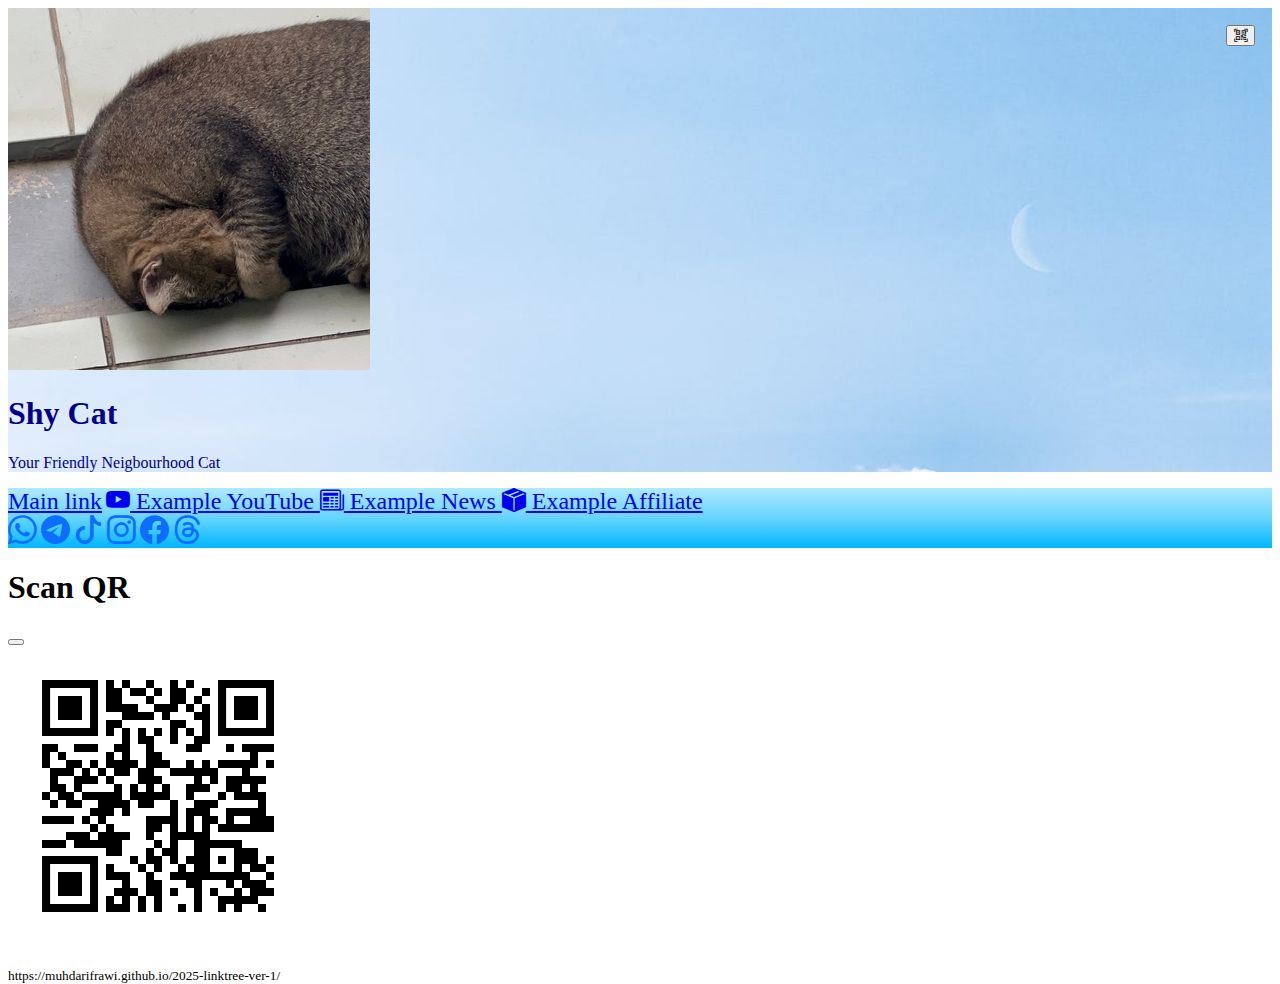
<file: index.html>
<!doctype html>
<html lang="en">

<head>
    <meta charset="utf-8">
    <meta name="viewport" content="width=device-width, initial-scale=1">
    <!-- Edit the title to describe your page -->
    <title>Linktree Demo</title>
    <!-- Bootstrap CSS  -->
    <link href="https://cdn.jsdelivr.net/npm/bootstrap@5.3.6/dist/css/bootstrap.min.css" rel="stylesheet"
        integrity="sha384-4Q6Gf2aSP4eDXB8Miphtr37CMZZQ5oXLH2yaXMJ2w8e2ZtHTl7GptT4jmndRuHDT" crossorigin="anonymous">
    <!-- Bootstrap Icon CDN -->
    <link rel="stylesheet" href="https://cdn.jsdelivr.net/npm/bootstrap-icons@1.13.1/font/bootstrap-icons.min.css">
    <!-- Custom/Personal CSS -->
    <link rel="stylesheet" href="./css/main.css">
    <link rel="stylesheet" href="./css/custom-btn.css">
    <link rel="stylesheet" href="./css/custom-icons.css">
    <link rel="stylesheet" href="./css/background-colors.css">
</head>

<body class="d-flex flex-column">
    <!-- Button trigger modal -->
    <button type="button" id="QrButton" class="btn btn-light" data-bs-toggle="modal" data-bs-target="#QrModal">
        <i class="bi bi-qr-code-scan"></i>
    </button>
    <div class="container-fluid pt-5 pb-2 text-center" id="header">
        <img src="./images/cat-circle-25-sq.jpg" class="rounded" alt="shy cat">
        <div id="header-texts" class="py-3">
            <h1 id="main-title">Shy Cat</h1>
            <p id="subtitle">Your Friendly Neigbourhood Cat</p>
        </div>
    </div>
    <div class="container-fluid pt-5 flex-grow-1" id="body-bg">
        <div class="container-fluid d-flex align-items-center flex-column" id="content">
            <a href="#" class="btn btn-primary mb-3 custom-btn-size custom-btn-text" role="button">Main link</a>
            <a href="#" class="btn btn-outline-primary mb-3 custom-btn-size custom-btn-text" role="button">
                <i class="bi bi-youtube me-3" style="font-size:1.5rem;"></i>
                Example YouTube
            </a>
            <a href="./news.html" class="btn btn-outline-primary mb-3 custom-btn-size custom-btn-text" role="button">
                <i class="bi bi-newspaper me-3"></i> Example News
            </a>
            <a href="#" class="btn btn-outline-primary mb-3 custom-btn-size custom-btn-text" role="button">
                <i class="bi bi-box-seam-fill me-3"></i> Example Affiliate
            </a>
        </div>
        <div class="container-fluid pt-3 pb-5 d-flex flex-row justify-content-center gap-3" id="footer">
            <a href="#" title="whatsapp"><i class="bi bi-whatsapp icon-props"></i></a>
            <a href="#" title="telegram"><i class="bi bi-telegram icon-props"></i></a>
            <a href="#" title="tiktok"><i class="bi bi-tiktok icon-props"></i></a>
            <a href="#" title="instagram"><i class="bi bi-instagram icon-props"></i></a>
            <a href="#" title="facebook"><i class="bi bi-facebook icon-props"></i></a>
            <a href="#" title="threads"><i class="bi bi-threads icon-props"></i></a>
        </div>
    </div>
    <!-- QR Modal -->
    <div class="modal fade" id="QrModal" tabindex="-1" aria-labelledby="QrModalLabel" aria-hidden="true">
        <div class="modal-dialog">
            <div class="modal-content">
                <div class="modal-header">
                    <h1 class="modal-title fs-5" id="QrModalLabel">Scan QR</h1>
                    <button type="button" class="btn-close" data-bs-dismiss="modal" aria-label="Close"></button>
                </div>
                <div class="modal-body text-center">
                    <img src="./images/linktree-demo.png" class="img-thumbnail" alt="qr code">
                    <p class="pt-3"><small class="text-body-secondary">https://muhdarifrawi.github.io/2025-linktree-ver-1/</small></p>
                </div>
            </div>
        </div>
    </div>
    <script src="https://cdn.jsdelivr.net/npm/bootstrap@5.3.6/dist/js/bootstrap.bundle.min.js"
        integrity="sha384-j1CDi7MgGQ12Z7Qab0qlWQ/Qqz24Gc6BM0thvEMVjHnfYGF0rmFCozFSxQBxwHKO"
        crossorigin="anonymous"></script>
</body>

</html>
</file>
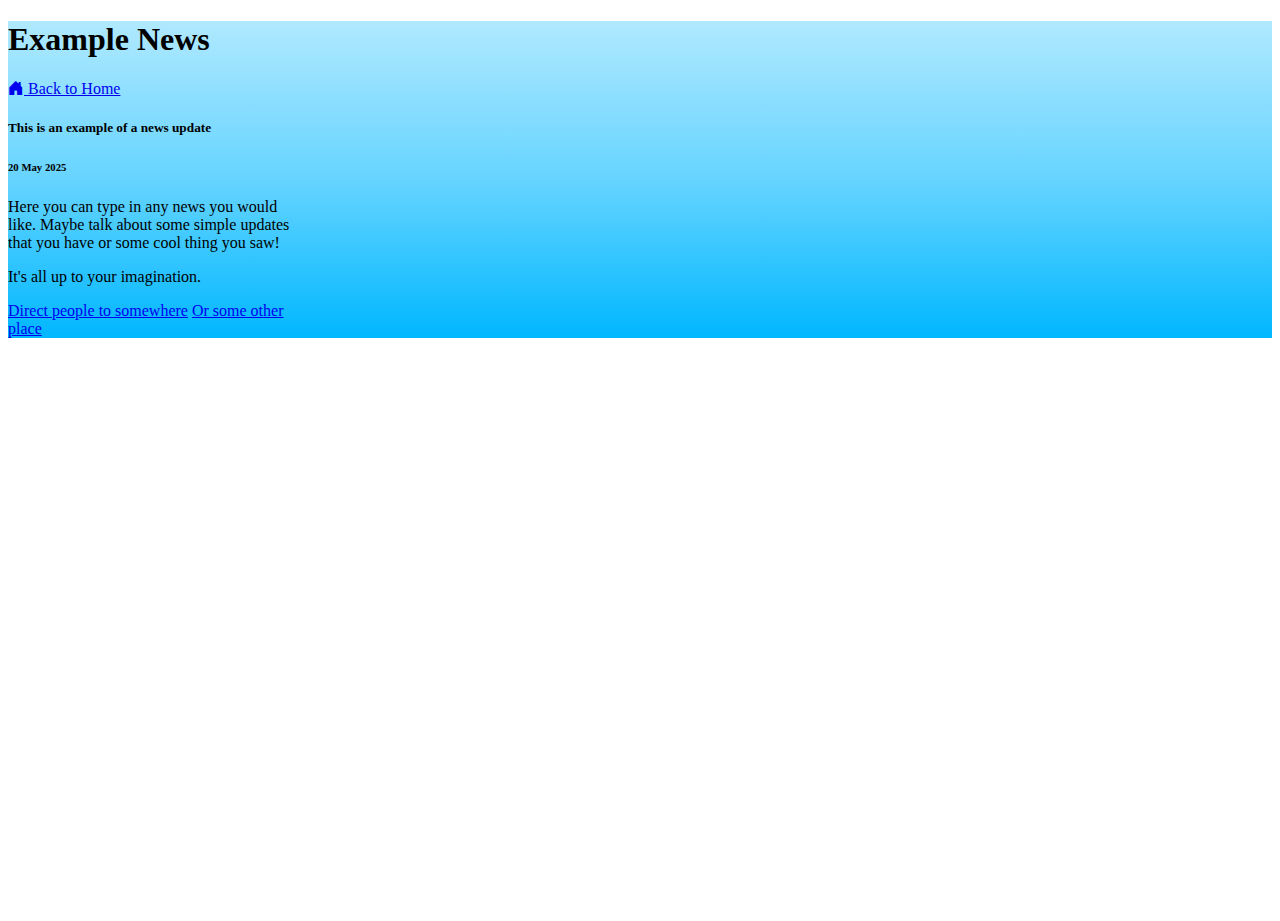
<file: news.html>
<!doctype html>
<html lang="en">

<head>
    <meta charset="utf-8">
    <meta name="viewport" content="width=device-width, initial-scale=1">
    <title>Linktree demo</title>
    <link href="https://cdn.jsdelivr.net/npm/bootstrap@5.3.6/dist/css/bootstrap.min.css" rel="stylesheet"
        integrity="sha384-4Q6Gf2aSP4eDXB8Miphtr37CMZZQ5oXLH2yaXMJ2w8e2ZtHTl7GptT4jmndRuHDT" crossorigin="anonymous">
    <!-- Bootstrap Icon CDN -->
    <link rel="stylesheet" href="https://cdn.jsdelivr.net/npm/bootstrap-icons@1.13.1/font/bootstrap-icons.min.css">
    <!-- Custom/Personal CSS -->
    <link rel="stylesheet" href="./css/main.css">
    <link rel="stylesheet" href="./css/background-colors.css">
</head>

<body class="d-flex flex-column">
    <div class="container-fluid flex-grow-1" id="news-page">
        <h1 class="py-5 display-3">Example News</h1>
        <a href="./" class="btn btn-outline-primary mb-3" role="button">
            <i class="bi bi-house-door-fill"></i> Back to Home
        </a>
        <div class="card" style="width: 18rem;">
            <div class="card-body">
                <h5 class="card-title">This is an example of a news update</h5>
                <h6 class="card-subtitle mb-2 text-body-secondary">20 May 2025</h6>
                <p class="card-text">
                    Here you can type in any news you would like. Maybe talk about
                    some simple updates that you have or some cool thing you saw!
                </p>
                <p class="card-text">
                    It's all up to your imagination.
                </p>
                <a href="#" class="card-link">Direct people to somewhere</a>
                <a href="#" class="card-link">Or some other place</a>
            </div>
        </div>
    </div>
    <script src="https://cdn.jsdelivr.net/npm/bootstrap@5.3.6/dist/js/bootstrap.bundle.min.js"
        integrity="sha384-j1CDi7MgGQ12Z7Qab0qlWQ/Qqz24Gc6BM0thvEMVjHnfYGF0rmFCozFSxQBxwHKO"
        crossorigin="anonymous"></script>
</body>

</html>
</file>
<file: css/main.css>
html, body {
    height: 100%;
}

#main-title {
    color:darkblue;
}

#subtitle {
    color:darkblue;
}

#QrButton {
    position: absolute;
    top:25px;
    right: 25px;
}
</file>
<file: css/custom-btn.css>
@media (min-width: 576px) { 
    .custom-btn-size {
        width: 35vw !important;
    }
}

.custom-btn-size {
    width: 80vw;
    height:3.5rem;
}

.custom-btn-text {
    font-size:1.5rem;
}
</file>
<file: css/custom-icons.css>
.icon-props {
    font-size: 1.8rem;
    color:#0D6EFD;
}

.icon-props:hover {
    color:#0b5ed7;
}
</file>
<file: css/background-colors.css>
#header {
    background-image: url(../images/sky.jpg);
    background-position: center;
    background-size: cover;
    background-attachment: fixed;
}

#body-bg {
    background: linear-gradient(180deg, rgba(176, 233, 255, 1) 0%, rgba(102, 212, 255, 1) 50%, rgba(0, 183, 255, 1) 100%);
}

#news-page {
    background: linear-gradient(180deg, rgba(176, 233, 255, 1) 0%, rgba(102, 212, 255, 1) 50%, rgba(0, 183, 255, 1) 100%);
}
</file>
